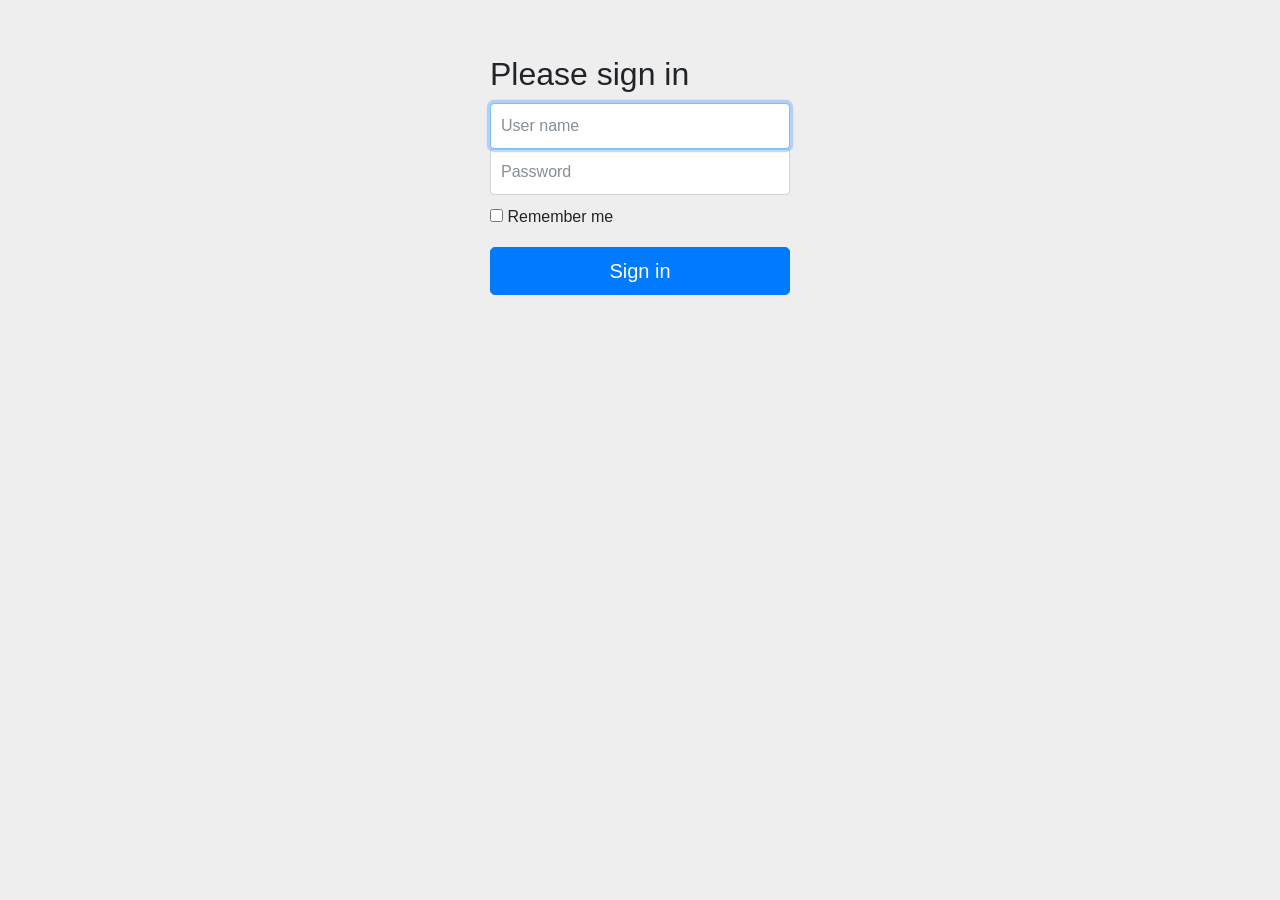
<file: src/main/resources/templates/login.html>
<!DOCTYPE html>
<html xmlns:th="http://www.thymeleaf.org">
<head lang="en">
    <meta charset="utf-8" />
    <meta name="viewport" content="width=device-width, initial-scale=1, shrink-to-fit=no" />
    <meta name="description" content="" />
    <meta name="author" content="" />

    <title>Log in</title>
    <!-- Bootstrap core CSS -->
    <link href="../static/css/bootstrap.min.css" th:href="@{/css/bootstrap.min.css}" type="text/css" rel="stylesheet" />

    <!-- Custom styles for this template -->
    <link href="../static/css/signin.css" th:href="@{/css/signin.css}" type="text/css" rel="stylesheet" />
</head>

<body>

<div class="container">

    <form class="form-signin" th:action="@{/login}" method="post">
        <h2 class="form-signin-heading">Please sign in</h2>
        <label for="username" class="sr-only">Email address</label>
        <input type="text" id="username" name="username" class="form-control" placeholder="User name"  required="true" autofocus="true"></input>
        <label for="password" class="sr-only">Password</label>
        <input type="password" id="password" name="password" class="form-control" placeholder="Password" required="true" autofocus="true"></input>
        <div class="checkbox">
            <label>
                <input type="checkbox" value="remember-me" /> Remember me
            </label>
        </div>
        <button class="btn btn-lg btn-primary btn-block" type="submit">Sign in</button>
    </form>
</div>
</body>
</html>
</file>
